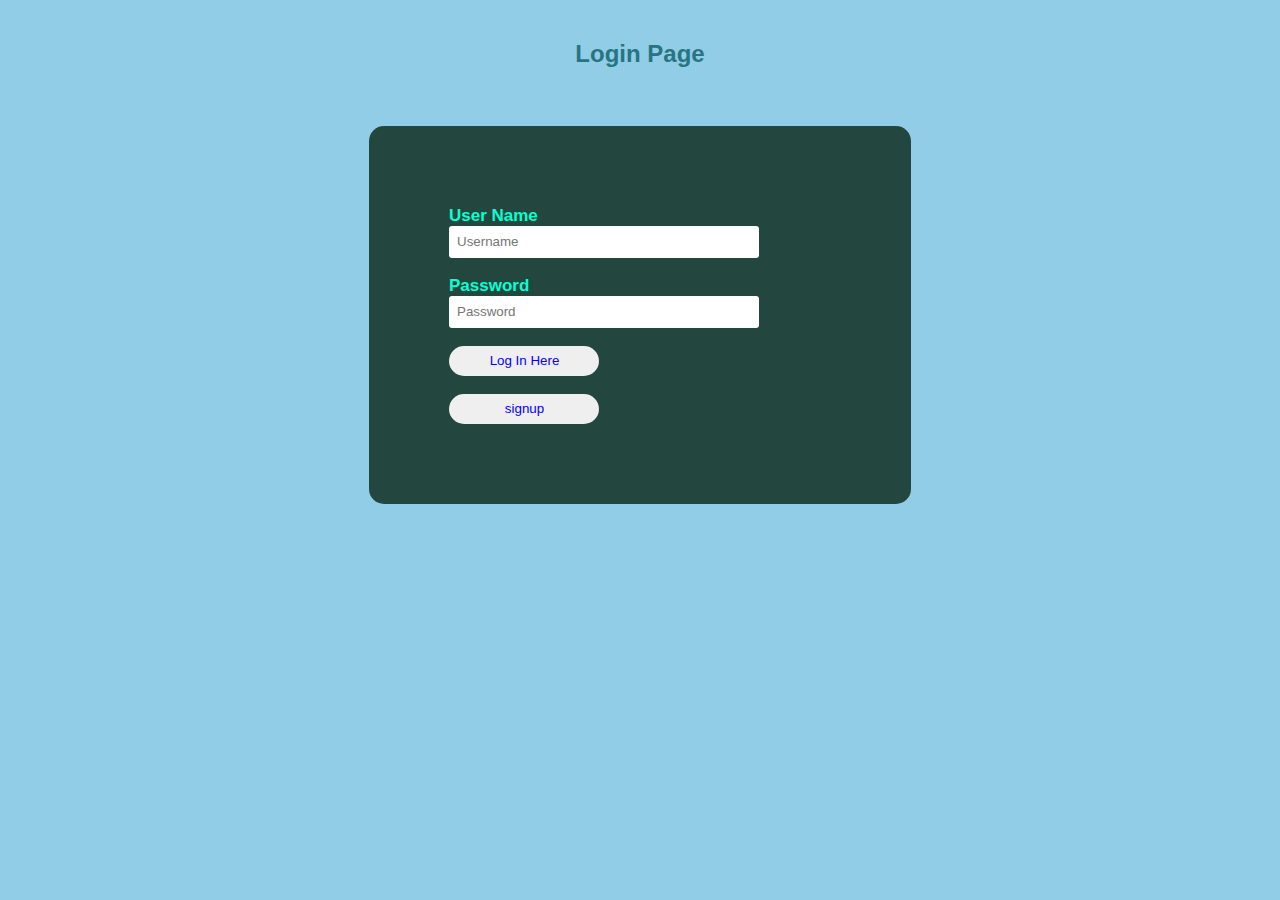
<file: index.html>
<!DOCTYPE html>
<html lang="en">

<head>
    <meta charset="UTF-8">
    <meta name="viewport" content="width=device-width, initial-scale=1.0">
    <title>Login page</title>
    <link rel="stylesheet" type="text/css" href="index.css">
</head>

<body>
    <h2>Login Page</h2><br>
    <div class="login">
        <form method="get" action="todo.html" id="login">
            <label><b>User Name</b>
            </label>
            <input type="text" name="name" id="name" placeholder="Username" autocomplete="off" required>
            <br><br>
            <label><b>Password</b>
            </label>
            <input type="Password" name="Password" id="Password" placeholder="Password" autocomplete="off" required>
            <br><br>
            <input type="submit" name="log" onclick="todo()" class="log" id="enter" value="Log In Here">
        </form>
        <br>
        <input type="button" id="signup" onclick="signup()" class="log"  value="signup">

        <script>
            
            function signup()
            {
                window.location.href = "signup.html";

            }

        </script>
</body>

</html>
</file>
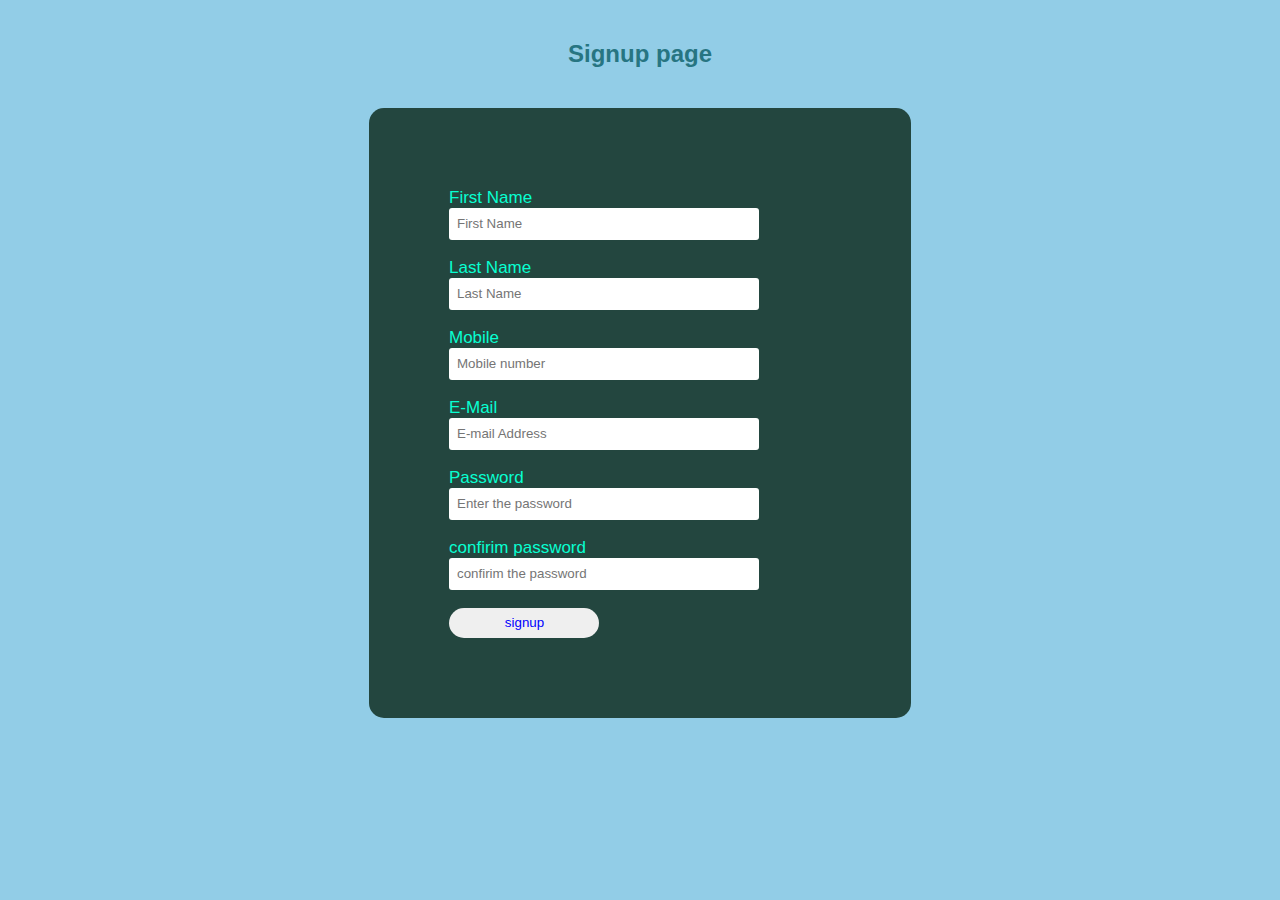
<file: signup.html>
<!DOCTYPE html>
<html lang="en">

<head>
    <meta charset="UTF-8">
    <meta name="viewport" content="width=device-width, initial-scale=1.0">
    <title>Signup</title>
    <link rel="stylesheet" type="text/css" href="index.css">

</head>

<body>
    <h2>Signup page</h2>
    <div class="login">
        <form method="get" action="todo.html">
            <label>First Name </label><br>
            <input type="text" placeholder="First Name" name="firstname" autocomplete="off" required><br><br>


            <label>Last Name </label><br>
            <input type="text" placeholder="Last Name" name="lname" autocomplete="off" required><br><br>

            <label>Mobile </label><br>
            <input type="text" placeholder="Mobile number" name="phone" autocomplete="off" required><br><br>


            <label>E-Mail </label><br>
            <input type="text" placeholder="E-mail Address" name="mail" autocomplete="off" required><br><br>

            <label>Password</label><br>
            <input type="password" placeholder="Enter the password" name="password" autocomplete="off" required> <br><br>

            <label>confirim password</label><br>
            <input type="password" placeholder="confirim the password" name="password" autocomplete="off" required> <br><br>

            <input type="submit" class="log" id="enter" value="signup">
        </form>
    </div>

</body>

</html>
</file>
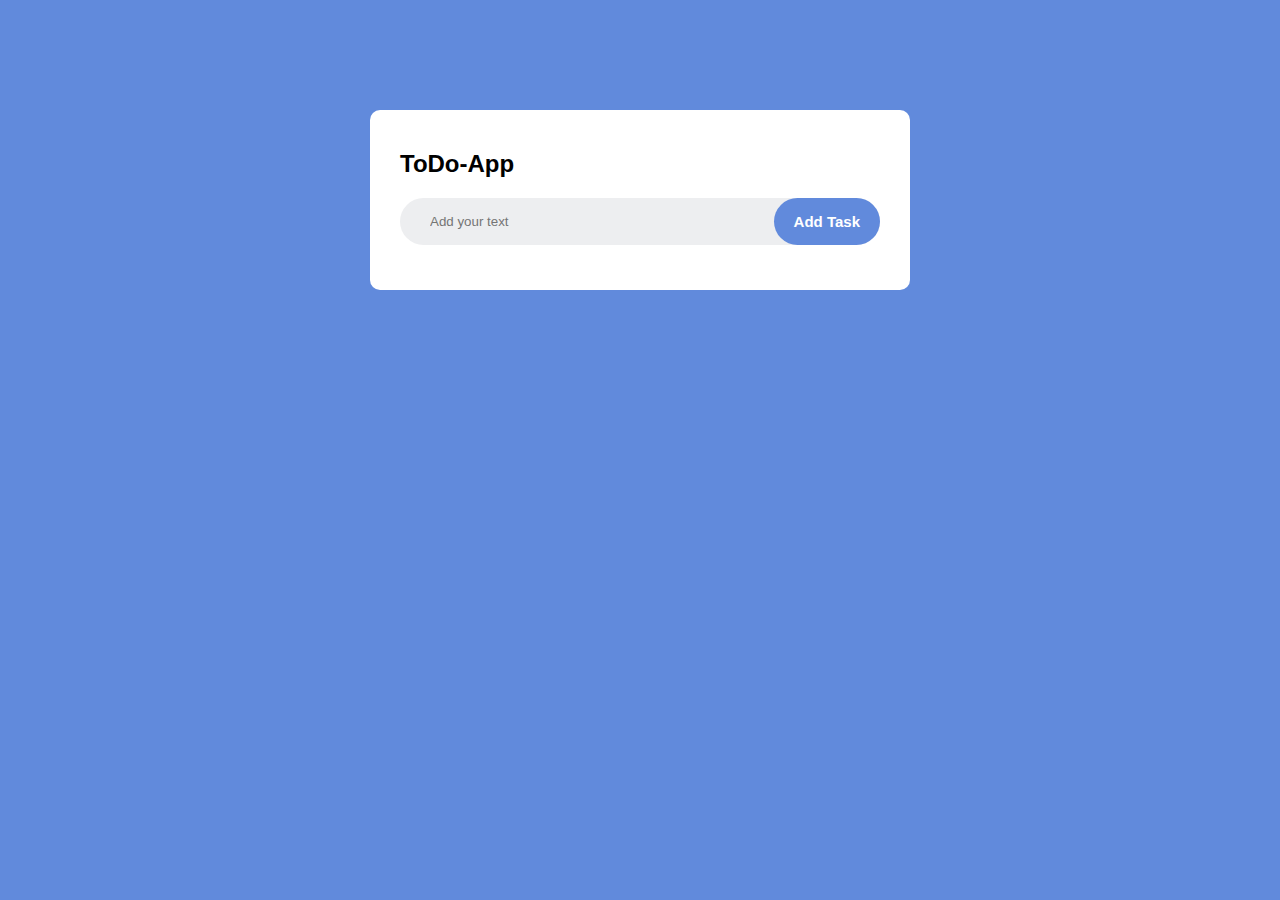
<file: todo.html>
<!DOCTYPE html>
<html lang="en">
<head>
    <meta charset="UTF-8">
    <meta http-equiv="X-UA-Compatible" content="IE=edge">
    <meta name="viewport" content="width=device-width, initial-scale=1.0">
    <title>Todo-App</title>
    <link rel="stylesheet" href="todo.css">
</head>
<body>
    <div class="container">
        <div class="todo-app">
            <h2>ToDo-App</h2>
            <div class="row">
                <input type="text" id="input-box" placeholder="Add your text">
                <button id="addtodo">Add Task</button>
            </div>
            <div id="todocontainer"></div>
        </div>
    </div>


    <script src="todo.js"></script>
</body>
</html>
</file>
<file: index.css>
body {
    margin: 0;
    padding: 0;
    background-color: #6abadeba;
    font-family: 'Arial';
}

.login {
    width: 382px;
    overflow: hidden;
    margin: auto;
    margin: 20 0 0 450px;
    padding: 80px;
    background: #23463f;
    border-radius: 15px;

}

h2 {
    text-align: center;
    color: #277582;
    padding: 20px;
}

label {
    color: #08ffd1;
    font-size: 17px;
}

input {
    width: 300px;
    height: 30px;
    border: none;
    border-radius: 3px;
    padding-left: 8px;
}

.log {
    width: 150px;
    height: 30px;
    border: none;
    border-radius: 17px;
    padding-left: 7px;
    color: blue;
    cursor: pointer;
}
</file>
<file: todo.css>
*
{
    margin: 0%;
    padding: 0;
    box-sizing: border-box;
    font-family:'Lucida Sans', 'Lucida Sans Regular', 'Lucida Grande', 'Lucida Sans Unicode', Geneva, Verdana, sans-serif;
}
.container
{
    background:#618adc;
    margin: 0%;
    padding: 10px;
    min-height: 100vh;
    width: 100%;
}

.todo-app
{
    align-items: center;
    background-color: #ffff;
    border-radius: 10px;
    margin: 100px auto 20px;
    width: 100%;
    max-width: 540px;
    padding: 40px 30px 20px;

}

.todo-app h2{
    display: flex;
    margin-bottom: 20px;
    align-items: center;
}

.row
{
    display: flex;
    align-items: center;
    justify-content: space-between;
    background-color: #edeef0;
    border-radius: 30px;
    padding-left: 20px;
    margin-bottom: 25px;
}

input{
    background: transparent;
    flex: 1;
    border: 0;
    outline: 0;
    padding: 10px;
    font-weight: 15px;
}
button
{
    border: 0;
    outline: 0;
    padding: 15px 20px;
    background-color: #618adc;
    border-radius: 30px;
    font-size: 15px;
    font-weight: bold;
    color: white;
    cursor:pointer;
}

ul li
{
    list-style: none;
    font-size: 15px;
    padding: 15px 15px 20px 20px;
    cursor: pointer;
    user-select: none;
}

#todocontainer
{
    cursor: pointer;
}
</file>
